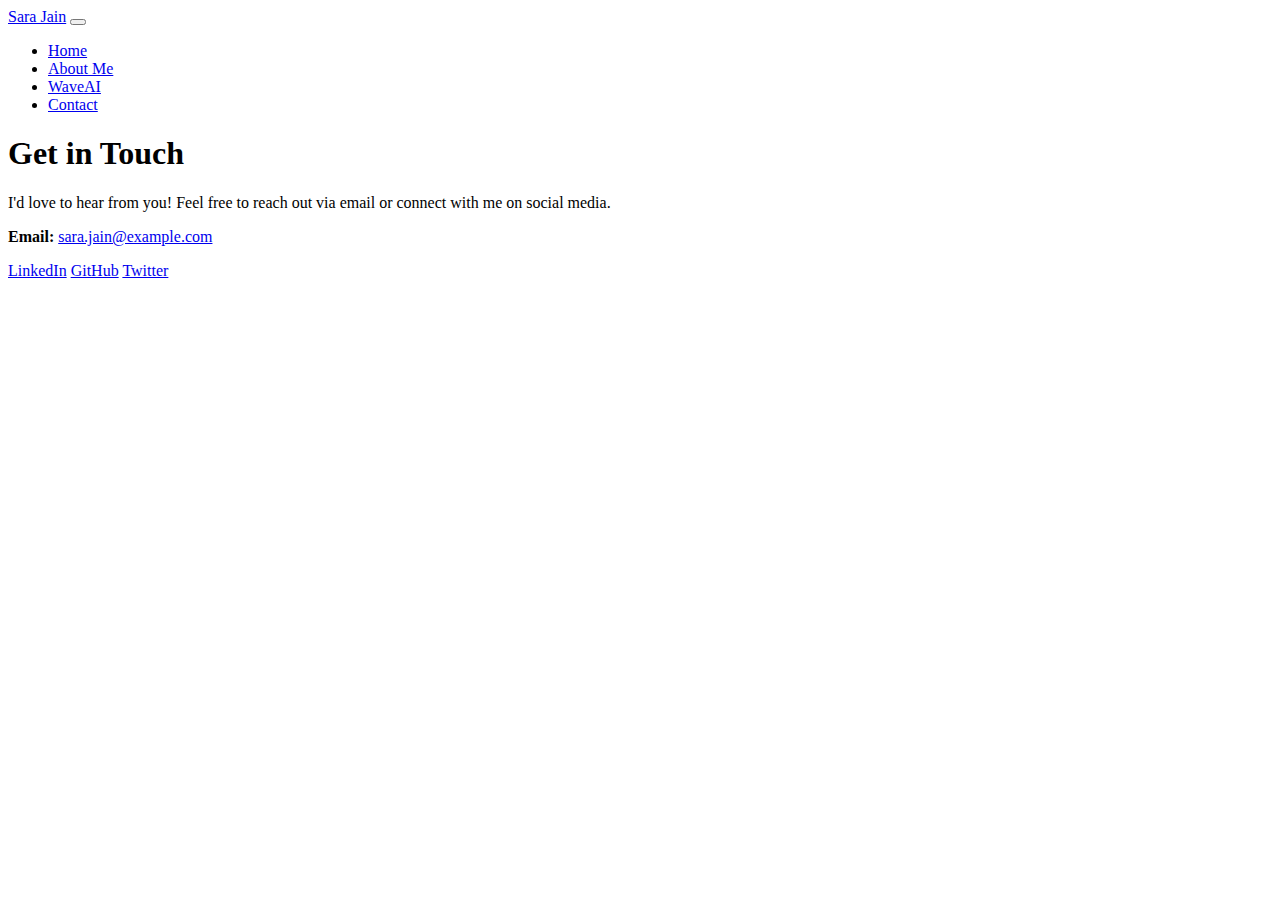
<file: contact.html>
<!DOCTYPE html>
<html lang="en">

<head>
  <meta charset="utf-8" />
  <meta name="viewport" content="width=device-width, initial-scale=1" />
  <title>Sara Jain | Contact</title>
  <link href="https://cdn.jsdelivr.net/npm/bootstrap@5.3.7/dist/css/bootstrap.min.css" rel="stylesheet"
    integrity="sha384-LN+7fdVzj6u52u30Kp6M/trliBMCMKTyK833zpbD+pXdCLuTusPj697FH4R/5mcr" crossorigin="anonymous" />
  <link href="https://fonts.googleapis.com/css2?family=Koulen&family=Lato&display=swap" rel="stylesheet" />
  <link href="style.css" rel="stylesheet" />
</head>

  <body>
    <nav class="navbar navbar-expand-lg navbar-light bg-primary-subtle p-3">
      <div class="container">
        <a class="navbar-brand" href="index.html">Sara Jain</a>
        <button class="navbar-toggler" type="button" data-bs-toggle="collapse" data-bs-target="#navMenu" aria-controls="navMenu"
          aria-expanded="false" aria-label="Toggle navigation">
          <span class="navbar-toggler-icon"></span>
        </button>
        <div class="collapse navbar-collapse" id="navMenu">
          <ul class="navbar-nav ms-auto mb-2 mb-lg-0">
            <li class="nav-item"><a class="nav-link" href="index.html">Home</a></li>
            <li class="nav-item"><a class="nav-link" href="portfolio.html">About Me</a></li>
            <li class="nav-item"><a class="nav-link" href="waveAI.html">WaveAI</a></li>
            <li class="nav-item"><a class="nav-link active" href="contact.html">Contact</a></li>
          </ul>
        </div>
      </div>
    </nav>

    <main class="container my-5 body-font text-center">
      <h1 class="heading-font mb-4">Get in Touch</h1>
      <p>I'd love to hear from you! Feel free to reach out via email or connect with me on social media.</p>

      <p><strong>Email:</strong> <a href="mailto:sara.jain@example.com">sara.jain@example.com</a></p>

      <div class="social-icons my-3">
        <a href="https://linkedin.com/in/saraxjain" target="_blank" rel="noopener" aria-label="LinkedIn" class="btn btn-primary mx-2">LinkedIn</a>
        <a href="https://github.com/sarajain" target="_blank" rel="noopener" aria-label="GitHub" class="btn btn-dark mx-2">GitHub</a>
        <a href="https://twitter.com/sarajain" target="_blank" rel="noopener" aria-label="Twitter" class="btn btn-info mx-2">Twitter</a>
      </div>
    </main>

    <script src="https://cdn.jsdelivr.net/npm/bootstrap@5.3.7/dist/js/bootstrap.bundle.min.js"
      integrity="sha384-ndDqU0Gzau9qJ1lfW4pNLlhNTkCfHzAVBReH9diLvGRem5+R9g2FzA8ZGN954O5Q" crossorigin="anonymous"></script>
    </body>

    </html>
</file>
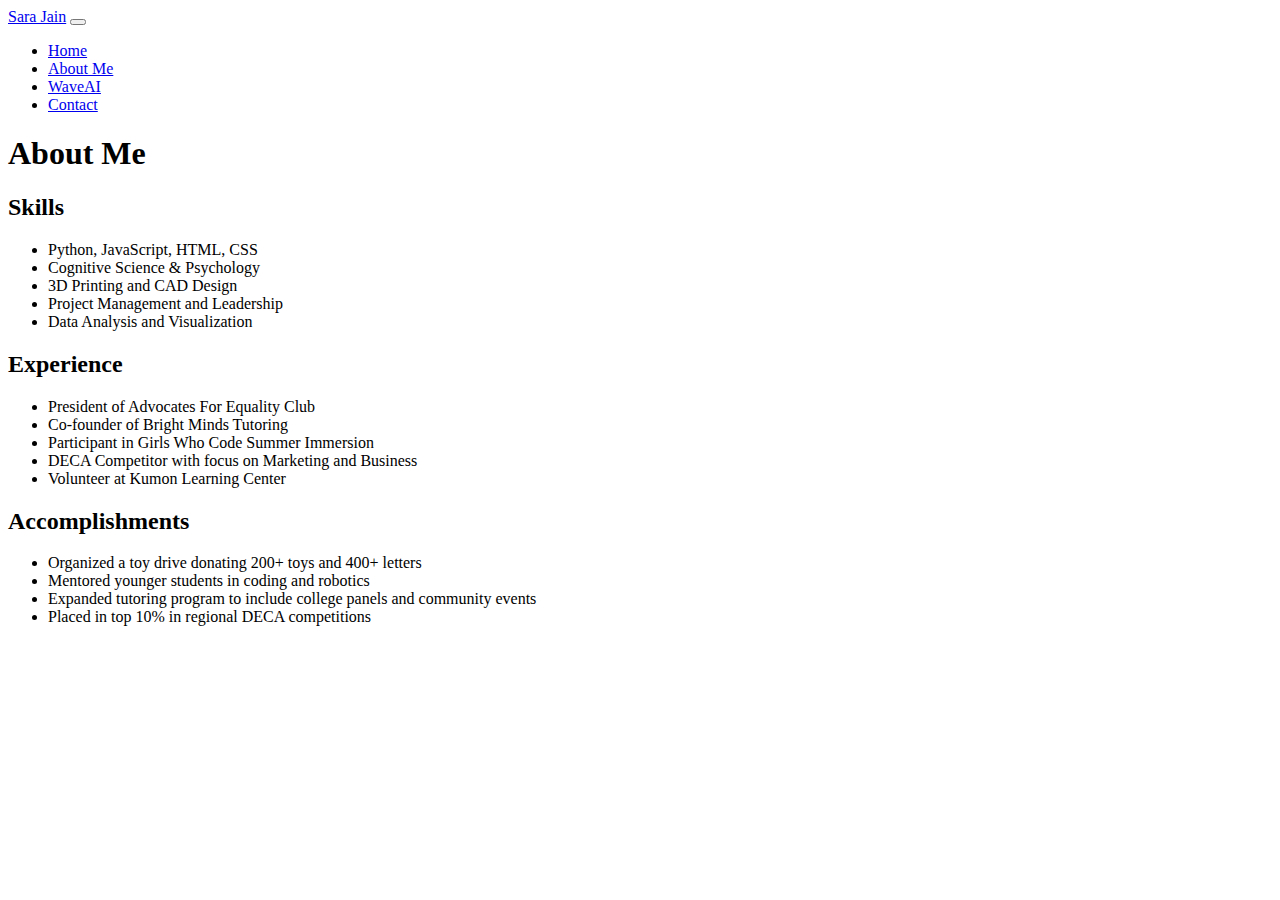
<file: portfolio.html>
<!DOCTYPE html>
<html lang="en">

<head>
  <meta charset="utf-8" />
  <meta name="viewport" content="width=device-width, initial-scale=1" />
  <title>Sara Jain | About Me</title>
  <link href="https://cdn.jsdelivr.net/npm/bootstrap@5.3.7/dist/css/bootstrap.min.css" rel="stylesheet"
    integrity="sha384-LN+7fdVzj6u52u30Kp6M/trliBMCMKTyK833zpbD+pXdCLuTusPj697FH4R/5mcr" crossorigin="anonymous" />
  <link href="https://fonts.googleapis.com/css2?family=Koulen&family=Lato&display=swap" rel="stylesheet" />
  <link href="style.css" rel="stylesheet" />
</head>


<body>
  <nav class="navbar navbar-expand-lg navbar-light bg-primary-subtle p-3">
    <div class="container">
      <a class="navbar-brand" href="index.html">Sara Jain</a>
      <button class="navbar-toggler" type="button" data-bs-toggle="collapse" data-bs-target="#navMenu" aria-controls="navMenu"
        aria-expanded="false" aria-label="Toggle navigation">
        <span class="navbar-toggler-icon"></span>
      </button>
      <div class="collapse navbar-collapse" id="navMenu">
        <ul class="navbar-nav ms-auto mb-2 mb-lg-0">
          <li class="nav-item"><a class="nav-link" href="index.html">Home</a></li>
          <li class="nav-item"><a class="nav-link active" href="portfolio.html">About Me</a></li>
          <li class="nav-item"><a class="nav-link" href="waveAI.html">WaveAI</a></li>
          <li class="nav-item"><a class="nav-link" href="contact.html">Contact</a></li>
        </ul>
      </div>
    </div>
  </nav>

  <main class="container my-5 body-font">
    <h1 class="heading-font text-center mb-4">About Me</h1>

    <section class="mb-4">
      <h2 class="subheading">Skills</h2>
      <ul>
        <li>Python, JavaScript, HTML, CSS</li>
        <li>Cognitive Science & Psychology</li>
        <li>3D Printing and CAD Design</li>
        <li>Project Management and Leadership</li>
        <li>Data Analysis and Visualization</li>
      </ul>
    </section>

    <section class="mb-4">
      <h2 class="subheading">Experience</h2>
      <ul>
        <li>President of Advocates For Equality Club</li>
        <li>Co-founder of Bright Minds Tutoring</li>
        <li>Participant in Girls Who Code Summer Immersion</li>
        <li>DECA Competitor with focus on Marketing and Business</li>
        <li>Volunteer at Kumon Learning Center</li>
      </ul>
    </section>

    <section>
      <h2 class="subheading">Accomplishments</h2>
      <ul>
        <li>Organized a toy drive donating 200+ toys and 400+ letters</li>
        <li>Mentored younger students in coding and robotics</li>
        <li>Expanded tutoring program to include college panels and community events</li>
        <li>Placed in top 10% in regional DECA competitions</li>
      </ul>
    </section>
  </main>

  <script src="https://cdn.jsdelivr.net/npm/bootstrap@5.3.7/dist/js/bootstrap.bundle.min.js"
    integrity="sha384-ndDqU0Gzau9qJ1lfW4pNLlhNTkCfHzAVBReH9diLvGRem5+R9g2FzA8ZGN954O5Q" crossorigin="anonymous"></script>
  </body>

  </html>
</file>
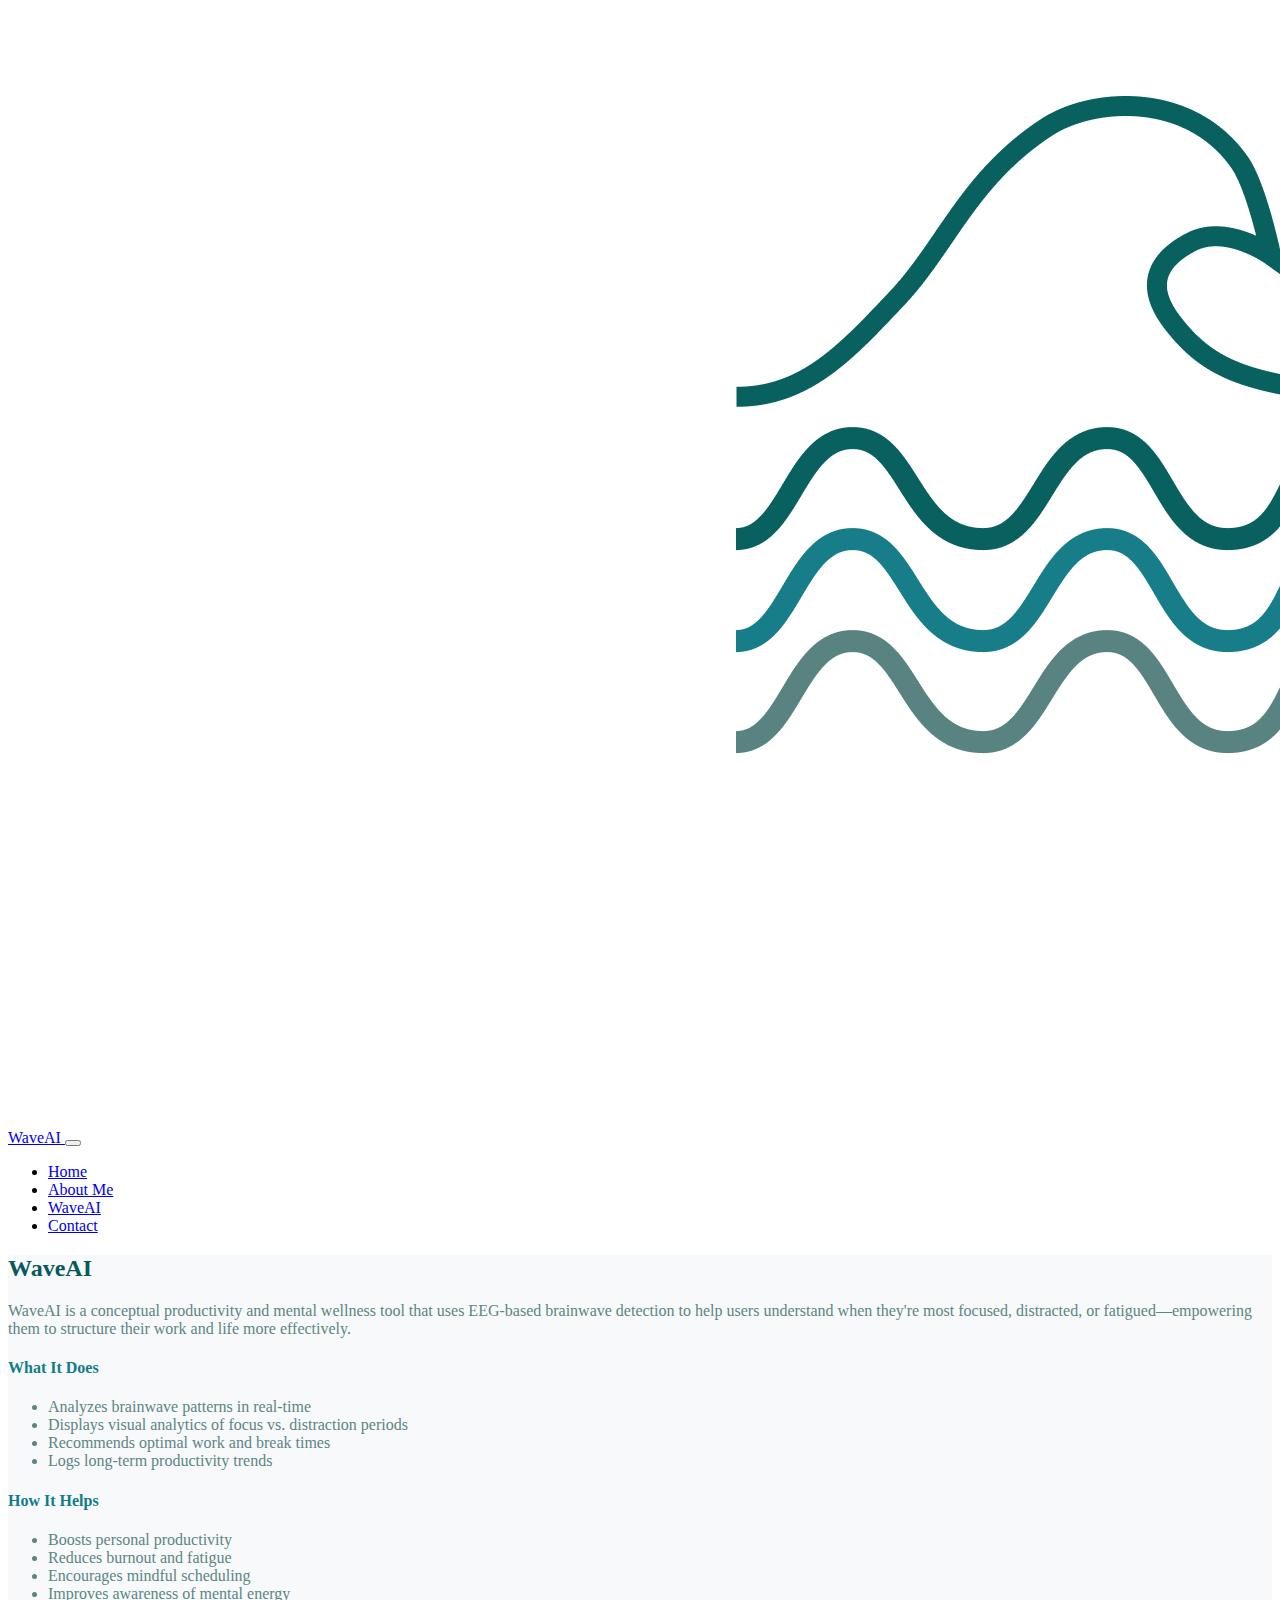
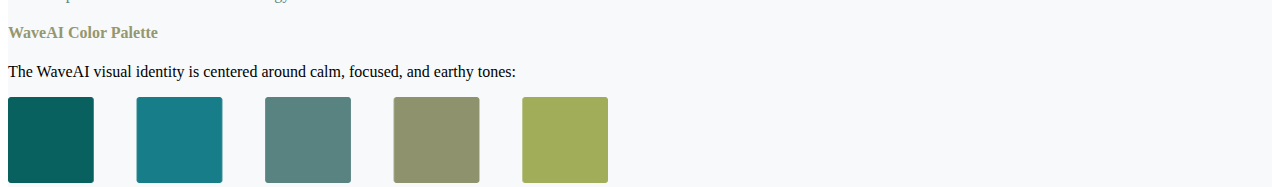
<file: waveAI.html>
<!DOCTYPE html>
<html lang="en">

<head>
  <meta charset="utf-8" />
  <meta name="viewport" content="width=device-width, initial-scale=1" />
  <title>Sara Jain | WaveAI</title>
  <link href="https://cdn.jsdelivr.net/npm/bootstrap@5.3.7/dist/css/bootstrap.min.css" rel="stylesheet"
    integrity="sha384-LN+7fdVzj6u52u30Kp6M/trliBMCMKTyK833zpbD+pXdCLuTusPj697FH4R/5mcr" crossorigin="anonymous" />
  <link href="https://fonts.googleapis.com/css2?family=Koulen&family=Lato&display=swap" rel="stylesheet" />
  <link href="style.css" rel="stylesheet" />
</head>

<body>
  <nav class="navbar navbar-expand-lg navbar-light bg-primary-subtle p-3">
    <div class="container">
      <a class="navbar-brand d-flex align-items-center gap-2" href="index.html">
        <img src="pics/logo.png" alt="WaveAI Logo" style="border-radius: 3px; object-fit: contain;" class="navbar-logo d-inline-block align-middle" />
        <span>WaveAI</span>
      </a>
      <button class="navbar-toggler" type="button" data-bs-toggle="collapse" data-bs-target="#navMenu" aria-controls="navMenu"
        aria-expanded="false" aria-label="Toggle navigation">
        <span class="navbar-toggler-icon"></span>
      </button>
      <div class="collapse navbar-collapse" id="navMenu">
        <ul class="navbar-nav ms-auto mb-2 mb-lg-0">
          <li class="nav-item"><a class="nav-link" href="index.html">Home</a></li>
          <li class="nav-item"><a class="nav-link" href="portfolio.html">About Me</a></li>
          <li class="nav-item"><a class="nav-link active" href="waveAI.html">WaveAI</a></li>
          <li class="nav-item"><a class="nav-link" href="contact.html">Contact</a></li>
        </ul>
      </div>
    </div>
  </nav>

      <section id="waveai" class="py-5" style="background-color: #F8F9FA;">
        <div class="container">
          <h2 class="display-5 mb-4" style="color: #075A59;">WaveAI</h2>
          <p class="lead" style="color: #5B8585;">
            WaveAI is a conceptual productivity and mental wellness tool that uses EEG-based brainwave detection to help users understand when they're most focused, distracted, or fatigued—empowering them to structure their work and life more effectively.
          </p>

          <div class="row mt-5">
            <div class="col-md-6">
              <h4 style="color: #117C8A;">What It Does</h4>
              <ul style="color: #5B8585;">
                <li>Analyzes brainwave patterns in real-time</li>
                <li>Displays visual analytics of focus vs. distraction periods</li>
                <li>Recommends optimal work and break times</li>
                <li>Logs long-term productivity trends</li>
              </ul>
            </div>
            <div class="col-md-6">
              <h4 style="color: #117C8A;">How It Helps</h4>
              <ul style="color: #5B8585;">
                <li>Boosts personal productivity</li>
                <li>Reduces burnout and fatigue</li>
                <li>Encourages mindful scheduling</li>
                <li>Improves awareness of mental energy</li>
              </ul>
            </div>
          </div>


        <div class="mt-5">
          <h4 style="color: #94976F;">WaveAI Color Palette</h4>
        <p class="text-muted">The WaveAI visual identity is centered around calm, focused, and earthy tones:</p>
        <div class="text-center">
          <img src="pics/colors.png" alt="WaveAI Color Palette" style="max-width: 600px;">
        </div>
      </section>

    </main>

    <script src="https://cdn.jsdelivr.net/npm/bootstrap@5.3.7/dist/js/bootstrap.bundle.min.js"
      integrity="sha384-ndDqU0Gzau9qJ1lfW4pNLlhNTkCfHzAVBReH9diLvGRem5+R9g2FzA8ZGN954O5Q" crossorigin="anonymous"></script>
    </body>

    </html>
</file>
<file: style.css>
html {
  height: 100%;
  width: 100%;
}
</file>
